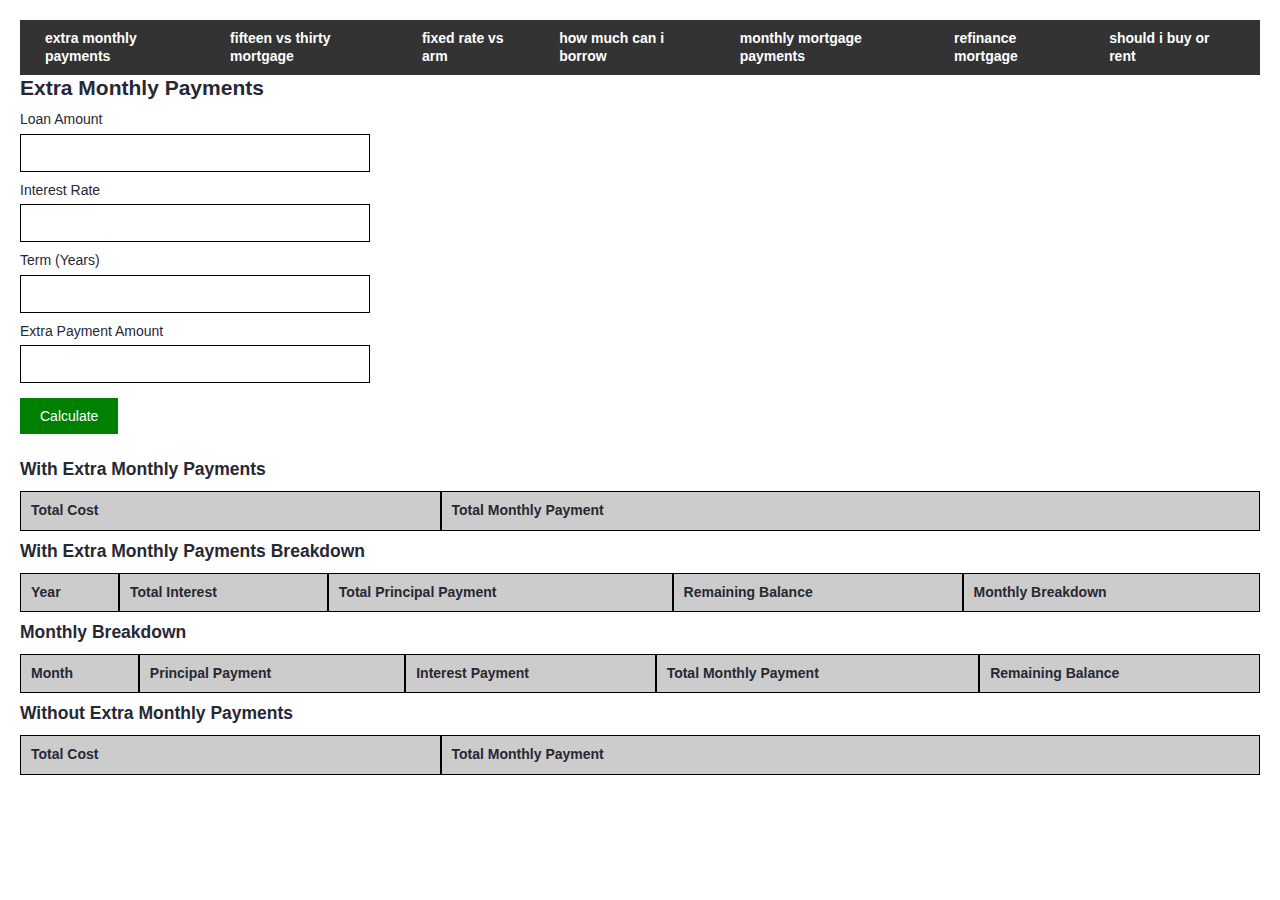
<file: extra-monthly-payments/index.html>
<!DOCTYPE html>
<html>
	<head>
		<meta charset="utf-8">
		<title>Monthly Mortgage with Extra Monthly Payments Calculator</title>
		<link rel="stylesheet" href="../styles.css" type="text/css">
		<script src="../mortgage-calculators.js"></script>
        <script
  src="https://code.jquery.com/jquery-2.2.4.min.js"
  integrity="sha256-BbhdlvQf/xTY9gja0Dq3HiwQF8LaCRTXxZKRutelT44="
  crossorigin="anonymous"></script>
		<script type="text/javascript">
		
			var results;
		
			function clearResults() {
				$(".form__error").html("");
				$('.table-1__tbody, .table-2__tbody, .table-3__tbody, .table-4__tbody').html("");
			};
		
			$(function(){
				$('body').on("click", ".js-ViewBreakdown", {}, function(e) {
					var thisYear = results.withExtraPayment.payments[$(this).data("id")];
					var monthlyBreakdown = thisYear.monthlyBreakdown;
					$('.table-3__tbody').empty();
					$.each(monthlyBreakdown,function(i,month){
						$('.table-3__tbody').append('<tr><td class="table__cell">'+(i+1)+'</td><td class="table__cell">'+month.interestPayment+'</td><td class="table__cell">'+month.principalPayment+'</td><td class="table__cell">'+month.monthlyPayment+'</td><td class="table__cell">'+month.balance+'</td></tr>');
					});
				}).on('submit', 'form', {}, function(e) {
					e.preventDefault();	
					// clear previous results
					clearResults();
					// get our inputs
					var rawInputs = $(this).serializeArray();
					// convert these to numbers and create our argument array
					var args = {};
					for(var i = 0; i < rawInputs.length; i++) {
						args[rawInputs[i].name] = parseFloat(rawInputs[i].value);
					}
					
					// run the mortgage calculator
					results = mortgageCalculators.monthlyMortgagePaymentsWithExtraPayments(args);
					if(results.error) {
						$(".form__error").html(results.error);
					} else {
						$('.table-1__tbody').html('<tr><td class="table__cell">'+results.withExtraPayment.totalCost+'</td><td class="table__cell">'+results.withExtraPayment.totalMonthlyPayment+'</td></tr>');
						$('.table-2__tbody').empty();
						$.each(results.withExtraPayment.payments,function(j,annualPayment){
							$('.table-2__tbody').append('<tr><td class="table__cell">'+ (j+1) +'</td><td class="table__cell">'+ annualPayment.annualInterestPayment+'</td><td class="table__cell">'+annualPayment.annualPrincipalPayment+'</td><td class="table__cell">'+annualPayment.balance+'</td><td class="table__cell"><button class="btn js-ViewBreakdown" data-id="'+j+'" type="button">View</button></td></tr>');
						});
						$('.table-4__tbody').html('<tr><td class="table__cell">'+results.withoutExtraPayment.totalCost+'</td><td class="table__cell">'+results.withoutExtraPayment.totalMonthlyPayment+'</td></tr>');
					}
				});
			});
		</script>
	</head>
	<body>
        <header>
            <nav>
                <ul>
                <li><a href="../extra-monthly-payments/index.html">extra monthly payments</a></li>
                <li><a href="../fifteen-vs-thirty-mortgage/index.html">fifteen vs thirty mortgage</a></li>
                <li><a href="../fixed-rate-vs-arm/index.html">fixed rate vs arm</a></li>
                <li><a href="../how-much-can-i-borrow/index.html">how much can i borrow</a></li>
                <li><a href="../monthly-mortgage-payments/index.html">monthly mortgage payments</a></li>
                <li><a href="../refinance-mortgage/index.html">refinance mortgage</a></li>
                <li><a href="../should-i-buy-or-rent/index.html">should i buy or rent</a></li>
                </ul>
            </nav>
        </header>
		<h1 class="headline">Extra Monthly Payments</h1>
		<form class="form">
			<div class="form__entry">
				<label class="form__entry-label" >Loan Amount</label>
				<input type="text" class="form__entry-field" name="loanAmount" id="loanAmount" >
			</div>
			<div class="form__entry">
				<label class="form__entry-label" >Interest Rate</label>
				<input type="text" class="form__entry-field" name="interestRate" id="interestRate">
			</div>
			<div class="form__entry">
				<label class="form__entry-label" >Term (Years)</label>
				<input type="text" class="form__entry-field" name="termInYears" id="termInYears">
			</div>
			<div class="form__entry">
				<label class="form__entry-label" >Extra Payment Amount</label>
				<input type="text" class="form__entry-field" name="extraPaymentAmount" id="extraPaymentAmount">
			</div>
			<div class="form__buttons">
				<button class="btn" type="submit">Calculate</button>
				<p class="form__error"></p>
			</div>
		</form>
		<div class="results">
			<h2 class="headline headline--results">With Extra Monthly Payments</h2>
			<table class="table table-1">
				<thead>
					<tr>
						<th class="table__header">Total Cost</th>
						<th class="table__header">Total Monthly Payment</th>
					</tr>
				</thead>
				<tbody class="table-1__tbody"></tbody>
			</table>
			
			<h2 class="headline headline--results">With Extra Monthly Payments Breakdown</h2>
			<table class="table table-2">
				<thead>
					<tr>
						<th class="table__header">Year</th>
						<th class="table__header">Total Interest</th>
						<th class="table__header">Total Principal Payment</th>
						<th class="table__header">Remaining Balance</th>
						<th class="table__header">Monthly Breakdown</th>
					</tr>
				</thead>
				<tbody class="table-2__tbody"></tbody>
			</table>
			
			<h2 class="headline headline--results">Monthly Breakdown</h2>
			<table class="table table-3">
				<thead>
					<tr>
						<th class="table__header">Month</th>
						<th class="table__header">Principal Payment</th>
						<th class="table__header">Interest Payment</th>
						<th class="table__header">Total Monthly Payment</th>
						<th class="table__header">Remaining Balance </th>
					</tr>
				</thead>
				<tbody class="table-3__tbody"></tbody>
			</table>
			
			<h2 class="headline headline--results">Without Extra Monthly Payments</h2>
			<table class="table table-4">
				<thead>
					<tr>
						<th class="table__header">Total Cost</th>
						<th class="table__header">Total Monthly Payment</th>
					</tr>
				</thead>
				<tbody class="table-4__tbody"></tbody>
			</table>
			
		</div>
	</body>
</html>
</file>
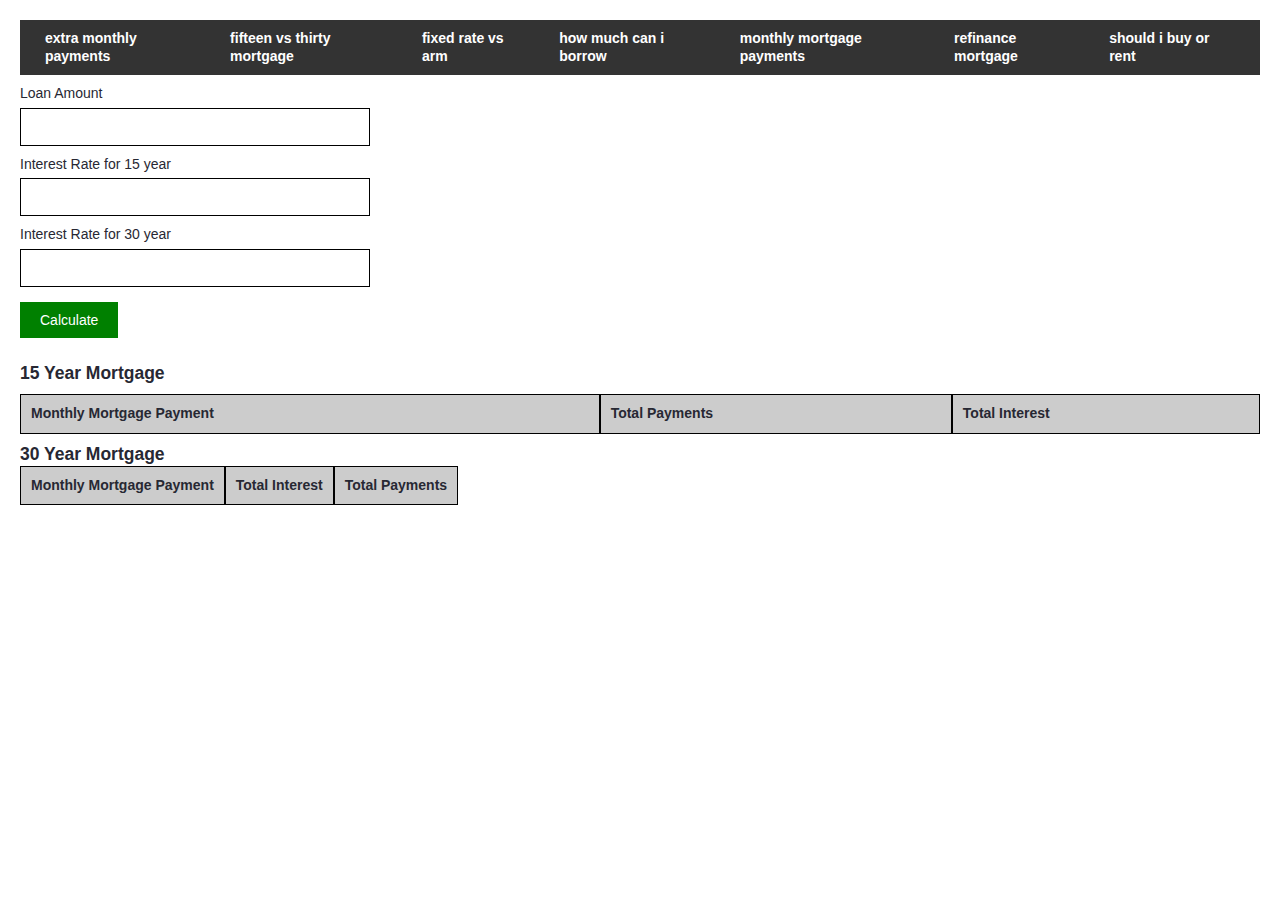
<file: fifteen-vs-thirty-mortgage/index.html>
<!DOCTYPE html>
<html>
	<head>
		<meta charset="utf-8">
		<title>Monthly Mortgage with Extra Monthly Payments Calculator</title>
		<link rel="stylesheet" href="../styles.css" type="text/css">
		<script src="../mortgage-calculators.js"></script>
		<script
  src="https://code.jquery.com/jquery-2.2.4.min.js"
  integrity="sha256-BbhdlvQf/xTY9gja0Dq3HiwQF8LaCRTXxZKRutelT44="
  crossorigin="anonymous"></script>
		<script type="text/javascript">
			var results;
		
			function clearResults() {
				$(".form__error").html("");
				$('.table-1__tbody, .table-2__tbody').html("");
			};
		
			$(function(){
				$('body').on('submit','form',{},function(e){
					e.preventDefault();	
					// clear previous results
					clearResults();
					// get our inputs
					var rawInputs = $(this).serializeArray();
					// convert these to numbers and create our argument array
					var args = {};
					for(var i = 0; i < rawInputs.length; i++) {
						args[rawInputs[i].name] = parseFloat(rawInputs[i].value);
					}
					// run the mortgage calculator
					results = mortgageCalculators.compareFifteenVsThirtyYearMortgages(args);
					if(results.error) {
						$(".form__error").html(results.error);
					} else {
						$('.table-1__tbody').html('<tr><td class="table__cell">'+results.fifteenYearMortgage.monthlyMortgagePayment+'</td><td class="table__cell">'+results.fifteenYearMortgage.totalInterest+'</td><td class="table__cell">'+results.fifteenYearMortgage.totalPayments+'</td></tr>');
						$('.table-2__tbody').html('<tr><td class="table__cell">'+results.thirtyYearMortgage.monthlyMortgagePayment+'</td><td class="table__cell">'+results.thirtyYearMortgage.totalInterest+'</td><td class="table__cell">'+results.thirtyYearMortgage.totalPayments+'</td></tr>');
					}
				});
			});
		</script>
	</head>
	<body>
        <header>
            <nav>
                <ul>
                <li><a href="../extra-monthly-payments/index.html">extra monthly payments</a></li>
                <li><a href="../fifteen-vs-thirty-mortgage/index.html">fifteen vs thirty mortgage</a></li>
                <li><a href="../fixed-rate-vs-arm/index.html">fixed rate vs arm</a></li>
                <li><a href="../how-much-can-i-borrow/index.html">how much can i borrow</a></li>
                <li><a href="../monthly-mortgage-payments/index.html">monthly mortgage payments</a></li>
                <li><a href="../refinance-mortgage/index.html">refinance mortgage</a></li>
                <li><a href="../should-i-buy-or-rent/index.html">should i buy or rent</a></li>
                </ul>
            </nav>
        </header>
		<form class="form">
			<div class="form__entry">
				<label class="form__entry-label" >Loan Amount</label>
				<input type="text" class="form__entry-field" name="loanAmount" id="loanAmount" >
			</div>
			<div class="form__entry">
				<label class="form__entry-label" >Interest Rate for 15 year</label>
				<input type="text" class="form__entry-field" name="interestRate1" id="interestRate1">
			</div>
			<div class="form__entry">
				<label class="form__entry-label" >Interest Rate for 30 year</label>
				<input type="text" class="form__entry-field" name="interestRate2" id="interestRate2">
			</div>
			<div class="form__buttons">
				<button class="btn" type="submit">Calculate</button>
				<p class="form__error"></p>
			</div>
		</form>
		<div class="results">
			<h2 class="headline headline--results">15 Year Mortgage</h2>
			<table class="table table-1">
				<thead>
					<tr>
						<th class="table__header">Monthly Mortgage Payment</th>
						<th class="table__header">Total Payments</th>
						<th class="table__header">Total Interest</th>
					</tr>
				</thead>
				<tbody class="table-1__tbody"></tbody>
			</table>
			<h2 class="headline headline--results">30 Year Mortgage</h2>
			<table class="table-2">
				<thead>
					<tr>
						<th class="table__header">Monthly Mortgage Payment</th>
						<th class="table__header">Total Interest</th>
						<th class="table__header">Total Payments</th>
					</tr>
				</thead>
				<tbody class="table-2__tbody"></tbody>
			</table>
		</div>
	</body>
</html>
</file>
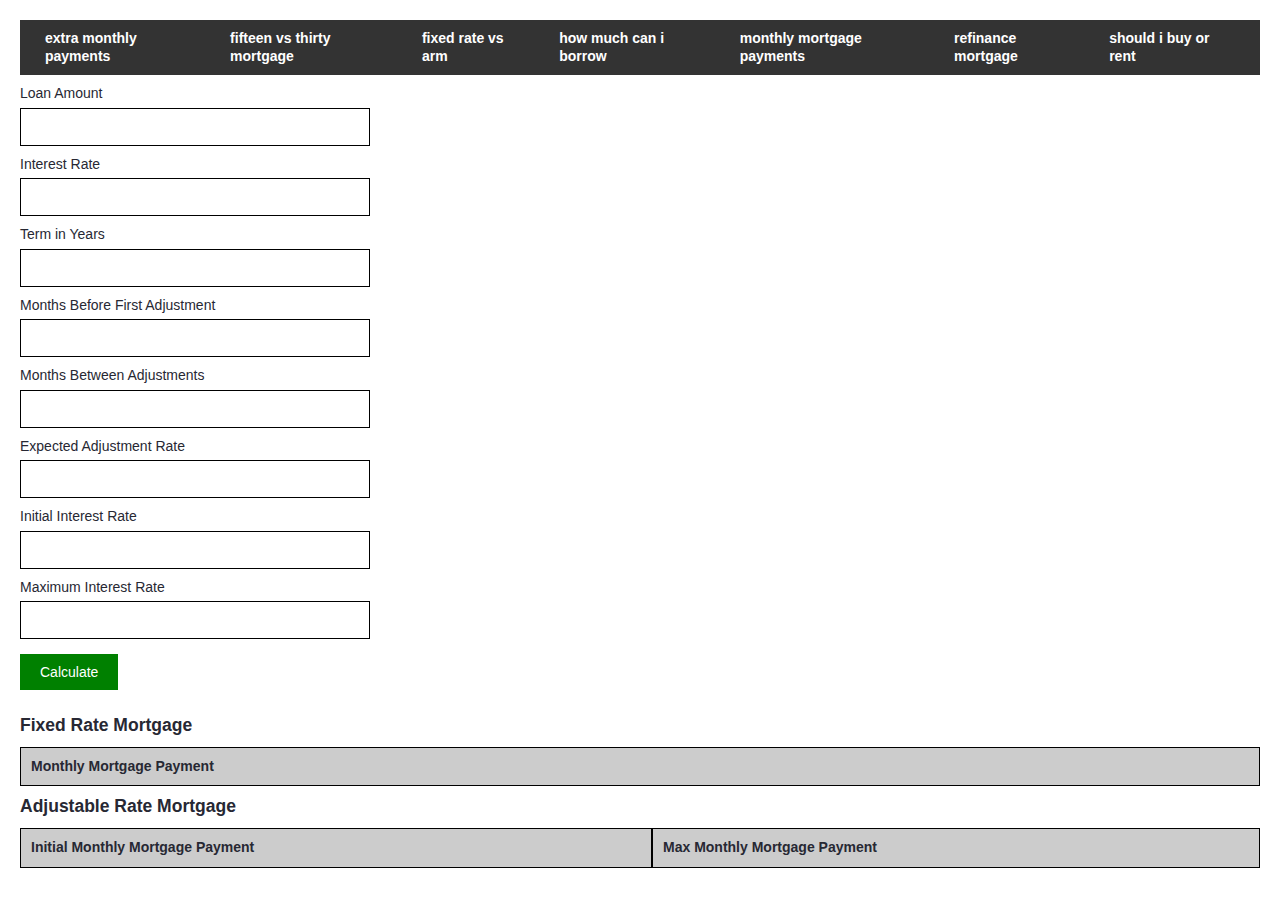
<file: fixed-rate-vs-arm/index.html>
<!DOCTYPE html>
<html>
	<head>
		<meta charset="utf-8">
		<title>Fixed Rate Vs Adjustable Rate Mortgage</title>
		<link rel="stylesheet" href="../styles.css" type="text/css">
		<script src="../mortgage-calculators.js"></script>
		<script
  src="https://code.jquery.com/jquery-2.2.4.min.js"
  integrity="sha256-BbhdlvQf/xTY9gja0Dq3HiwQF8LaCRTXxZKRutelT44="
  crossorigin="anonymous"></script>
		<script type="text/javascript">
			var results;
			
			function clearResults() {
				$(".form__error").html("");
				$('.table-1__tbody, .table-2__tbody').html("");
			};
		
			$(function(){
				$('body').on('submit','form',{},function(e){
					e.preventDefault();	
					// clear previous results
					clearResults();
					// get our inputs
					var rawInputs = $(this).serializeArray();
					// convert these to numbers and create our argument array
					var args = {};
					for(var i = 0; i < rawInputs.length; i++) {
						args[rawInputs[i].name] = parseFloat(rawInputs[i].value);
					}
					// run the mortgage calculator
					results = mortgageCalculators.comparefixedRateVsARM(args);
					if(results.error) {
						$(".form__error").html(results.error);
					} else {
						$('.table-1__tbody').html('<tr><td class="table__cell">'+results.fixedRate.monthlyMortgagePayment+'</td></tr>');
						$('.table-2__tbody').html('<tr><td class="table__cell">'+results.ARM.initialMonthlyMortgagePayment+'</td><td class="table__cell">'+results.ARM.maxMonthlyMortgagePayment+'</td></tr>');
					}
				});
			});
		</script>
	</head>
	<body>
        <header>
            <nav>
                <ul>
                <li><a href="../extra-monthly-payments/index.html">extra monthly payments</a></li>
                <li><a href="../fifteen-vs-thirty-mortgage/index.html">fifteen vs thirty mortgage</a></li>
                <li><a href="../fixed-rate-vs-arm/index.html">fixed rate vs arm</a></li>
                <li><a href="../how-much-can-i-borrow/index.html">how much can i borrow</a></li>
                <li><a href="../monthly-mortgage-payments/index.html">monthly mortgage payments</a></li>
                <li><a href="../refinance-mortgage/index.html">refinance mortgage</a></li>
                <li><a href="../should-i-buy-or-rent/index.html">should i buy or rent</a></li>
                </ul>
            </nav>
        </header>
		<form class="form">
			<div class="form__entry">
				<label class="form__entry-label" >Loan Amount</label>
				<input type="text" class="form__entry-field" name="loanAmount" id="loanAmount" >
			</div>
			<div class="form__entry">
				<label class="form__entry-label" >Interest Rate</label>
				<input type="text" class="form__entry-field" name="interestRate" id="interestRate">
			</div>
			<div class="form__entry">
				<label class="form__entry-label" >Term in Years</label>
				<input type="text" class="form__entry-field" name="termInYears" id="termInYears">
			</div>
			<div class="form__entry">
				<label class="form__entry-label" > Months Before First Adjustment </label>
				<input type="text" class="form__entry-field" name="monthsBeforeFirstAdjustment" id="monthsBeforeFirstAdjustment">
			</div>
			<div class="form__entry">
				<label class="form__entry-label" > Months Between Adjustments </label>
				<input type="text" class="form__entry-field" name="monthsBetweenAdjustments" id="monthsBetweenAdjustments">
			</div>
			<div class="form__entry">
				<label class="form__entry-label" >Expected Adjustment Rate</label>
				<input type="text" class="form__entry-field" name="expectedAdjustmentRate" id="expectedAdjustmentRate">
			</div>
			<div class="form__entry">
				<label class="form__entry-label" >Initial Interest Rate</label>
				<input type="text" class="form__entry-field" name="initialInterestRate" id="initialInterestRate">
			</div>
			<div class="form__entry">
				<label class="form__entry-label" >Maximum Interest Rate</label>
				<input type="text" class="form__entry-field" name="maximumInterestRate" id="maximumInterestRate">
			</div>
			<div class="form__buttons">
				<button class="btn" type="submit">Calculate</button>
				<p class="form__error"></p>
			</div>
		</form>
		<div class="results">
			<h2 class="headline headline--results">Fixed Rate Mortgage</h2>
			<table class="table table-1">
				<thead>
					<tr>
						<th class="table__header">Monthly Mortgage Payment</th>
					</tr>
				</thead>
				<tbody class="table-1__tbody"></tbody>
			</table>
			<h2 class="headline headline--results">Adjustable Rate Mortgage</h2>
			<table class="table table-2">
				<thead>
					<tr>
						<th class="table__header">Initial Monthly Mortgage Payment</th>
						<th class="table__header">Max Monthly Mortgage Payment</th>
					</tr>
				</thead>
				<tbody class="table-2__tbody"></tbody>
			</table>
			<p class="savings"></p>
		</div>
	</body>
</html>
</file>
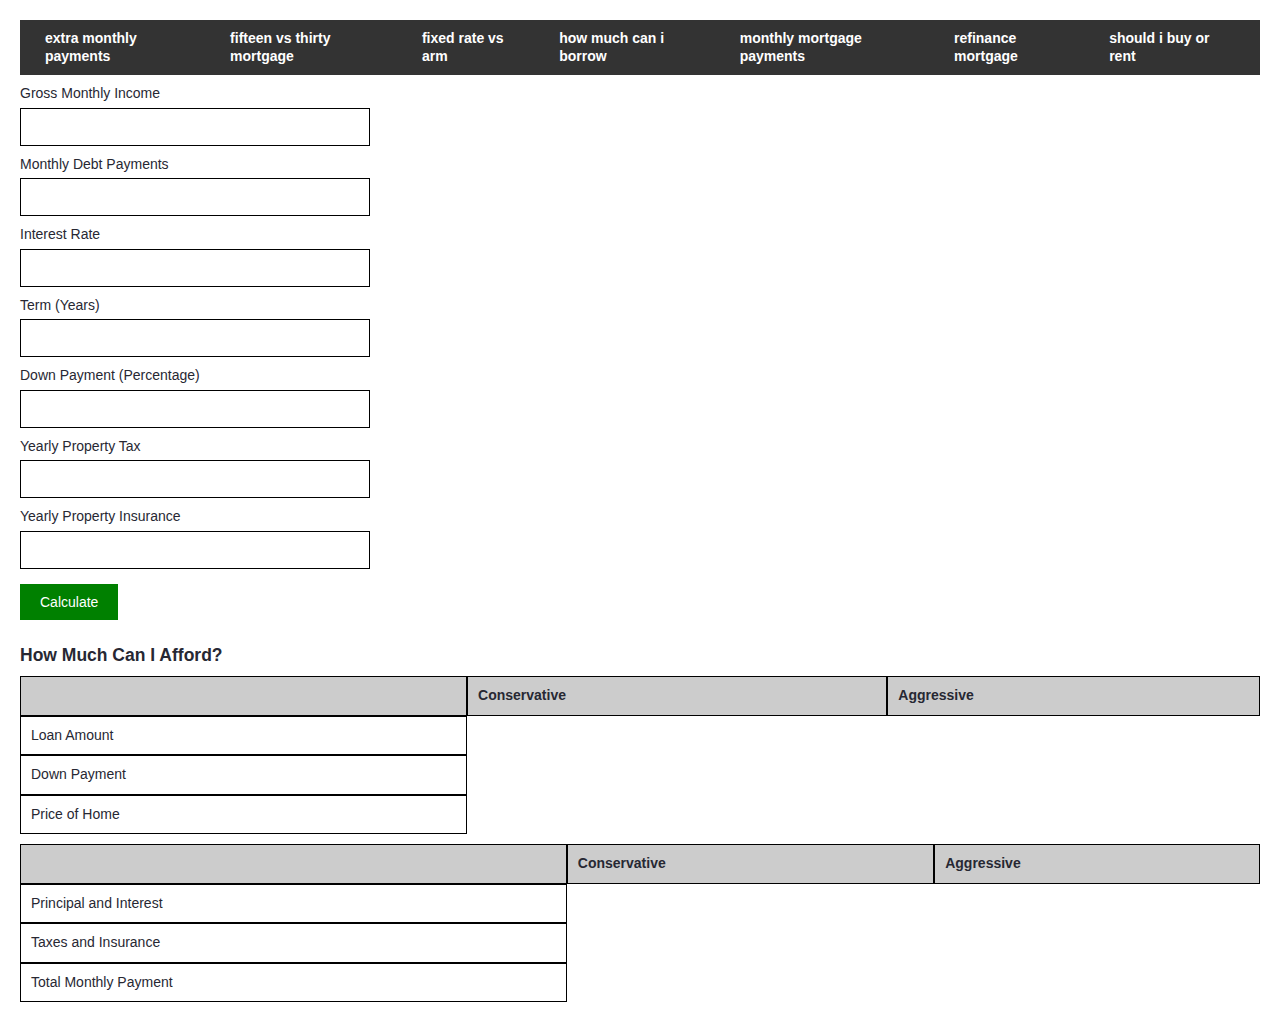
<file: how-much-can-i-borrow/index.html>
<!DOCTYPE html>
<html>
	<head>
		<meta charset="utf-8">
		<title>How much can I Borrow Calculator</title>
		<link rel="stylesheet" href="../styles.css" type="text/css">
		<script
  src="https://code.jquery.com/jquery-2.2.4.min.js"
  integrity="sha256-BbhdlvQf/xTY9gja0Dq3HiwQF8LaCRTXxZKRutelT44="
  crossorigin="anonymous"></script>
		<script src="../mortgage-calculators.js"></script>
		<script type="text/javascript">
			var results;
		
			function clearResults() {
				$(".form__error").html("");
				$('.js-loanAmount, .js-downPayment, .js-priceOfHome, .js-principalAndInterest, .js-taxesAndInsurance, .js-totalMonthlyPayment').html("");
			};
			
			$(function() {
				
				$('body').on('submit','form',{},function(e){
					e.preventDefault();	
					// clear previous results
					clearResults();
					// get our inputs
					var rawInputs = $(this).serializeArray();
					// convert these to numbers and create our argument array
					var args = {};
					for(var i = 0; i < rawInputs.length; i++) {
						args[rawInputs[i].name] = parseFloat(rawInputs[i].value);
					}
					// run the mortgage calculator
					results = mortgageCalculators.howMuchCanIBorrow(args);
					if(results.error) {
						$(".form__error").html(results.error);
					} else {
						$('.js-loanAmount').html('<td class="table__cell">Loan Amount</td><td class="table__cell">'+results.conservative.loanAmount+'</td><td class="table__cell">'+results.aggressive.loanAmount+'</td>');
						$('.js-downPayment').html('<td class="table__cell">Down Payment</td><td class="table__cell">'+results.conservative.downPayment+'</td><td class="table__cell">'+results.aggressive.downPayment+'</td>');
						$('.js-priceOfHome').html('<td class="table__cell">Price of Home</td><td class="table__cell">'+results.conservative.priceOfHome+'</td><td class="table__cell">'+results.aggressive.priceOfHome+'</td>');
						$('.js-principalAndInterest').html('<td class="table__cell">Principal and Interest</td><td class="table__cell">'+results.futureMonthlyPayment.conservative.principalAndInterest+'</td><td class="table__cell">'+results.futureMonthlyPayment.aggressive.principalAndInterest+'</td>');
						$('.js-taxesAndInsurance').html('<td class="table__cell">Taxes and Insurance</td><td class="table__cell">'+results.futureMonthlyPayment.conservative.taxesAndInsurance+'</td><td class="table__cell">'+results.futureMonthlyPayment.aggressive.taxesAndInsurance+'</td>');
						$('.js-totalMonthlyPayment').html('<td class="table__cell">Total Monthly Payment</td><td class="table__cell">'+results.futureMonthlyPayment.conservative.totalMonthlyPayment+'</td><td class="table__cell">'+results.futureMonthlyPayment.aggressive.totalMonthlyPayment+'</td>');
					}
				});
			});
		
		</script>
		
	</head>
	<body>
        <header>
            <nav>
                <ul>
                <li><a href="../extra-monthly-payments/index.html">extra monthly payments</a></li>
                <li><a href="../fifteen-vs-thirty-mortgage/index.html">fifteen vs thirty mortgage</a></li>
                <li><a href="../fixed-rate-vs-arm/index.html">fixed rate vs arm</a></li>
                <li><a href="../how-much-can-i-borrow/index.html">how much can i borrow</a></li>
                <li><a href="../monthly-mortgage-payments/index.html">monthly mortgage payments</a></li>
                <li><a href="../refinance-mortgage/index.html">refinance mortgage</a></li>
                <li><a href="../should-i-buy-or-rent/index.html">should i buy or rent</a></li>
                </ul>
            </nav>
        </header>
		<form class="form">
			<div class="form__entry">
				<label class="form__entry-label" >Gross Monthly Income</label>
				<input type="text" class="form__entry-field" name="grossMonthlyIncome" id="grossMonthlyIncome" >
			</div>
			<div class="form__entry">
				<label class="form__entry-label" >Monthly Debt Payments</label>
				<input type="text" class="form__entry-field" name="monthlyDebtPayment" id="monthlyDebtPayment" >
			</div>
			<div class="form__entry">
				<label class="form__entry-label" >Interest Rate</label>
				<input type="text" class="form__entry-field" name="interestRate" id="interestRate">
			</div>
			<div class="form__entry">
				<label class="form__entry-label" >Term (Years)</label>
				<input type="text" class="form__entry-field" name="termInYears" id="termInYears">
			</div>
			<div class="form__entry">
				<label class="form__entry-label" >Down Payment (Percentage)</label>
				<input type="text" class="form__entry-field" name="downPayment" id="downPayment">
			</div>
			<div class="form__entry">
				<label class="form__entry-label" >Yearly Property Tax</label>
				<input type="text" class="form__entry-field" name="yearlyPropertyTax" id="yearlyPropertyTax">
			</div>
			<div class="form__entry">
				<label class="form__entry-label" >Yearly Property Insurance</label>
				<input type="text" class="form__entry-field" name="yearlyPropertyInsurance" id="yearlyPropertyInsurance">
			</div>				
			<div class="form__buttons">
				<button class="btn" type="submit">Calculate</button>
				<p class="form__error"></p>
			</div>
		</form>
		<div class="results">
			<h2 class="headline headline--results">How Much Can I Afford?</h2>
			<table class="table table-1">
				<thead>
					<tr>
						<th class="table__header"></th>
						<th class="table__header">Conservative</th>
						<th class="table__header">Aggressive</th>
					</tr>
				</thead>
				<tbody class="table-1__tbody">
					<tr class="js-loanAmount"><td class="table__cell">Loan Amount</td></tr>
					<tr class="js-downPayment"><td class="table__cell">Down Payment<td></tr>
					<tr class="js-priceOfHome"><td class="table__cell">Price of Home</td></tr>
				</tbody>
			</table>
			<table class="table table-2">
				<thead>
					<tr>
						<th class="table__header"></th>
						<th class="table__header">Conservative</th>
						<th class="table__header">Aggressive</th>
					</tr>
				</thead>
				<tbody class="table-2__tbody">
					<tr class="js-principalAndInterest"><td class="table__cell">Principal and Interest</td></tr>
					<tr class="js-taxesAndInsurance"><td class="table__cell">Taxes and Insurance<td></tr>
					<tr class="js-totalMonthlyPayment"><td class="table__cell">Total Monthly Payment</td></tr>
				</tbody>
			</table>
		</div>
	</body>
</html>
</file>
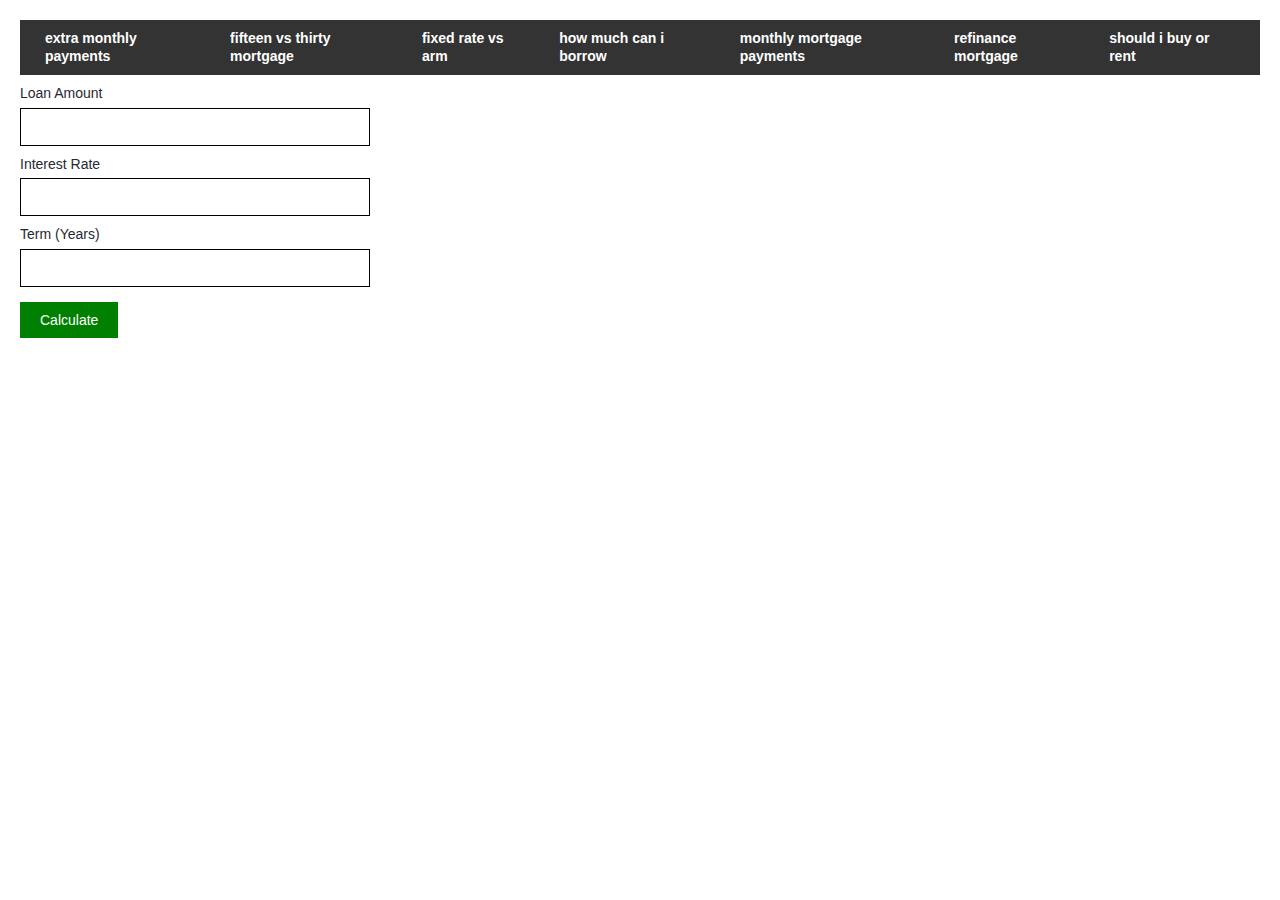
<file: monthly-mortgage-payments/index.html>
<!DOCTYPE html>
<html>
	<head>
		<meta charset="utf-8">
		<title>Monthly Mortgage Calculator</title>
		<link rel="stylesheet" href="../styles.css" type="text/css" >
		<script
  src="https://code.jquery.com/jquery-2.2.4.min.js"
  integrity="sha256-BbhdlvQf/xTY9gja0Dq3HiwQF8LaCRTXxZKRutelT44="
  crossorigin="anonymous"></script>
		<script src="../mortgage-calculators.js"></script>
		<script type="text/javascript">
			var results;
			
			function clearResults() {
				$(".form__error").html("");
				$('.results').html("");
			};
		
			$(function(){
				$('body').on('submit','form',{},function(e){
					e.preventDefault();	
					// clear previous results
					clearResults();
					// get our inputs
					var rawInputs = $(this).serializeArray();
					// convert these to numbers and create our argument array
					var args = {};
					for(var i = 0; i < rawInputs.length; i++) {
						args[rawInputs[i].name] = parseFloat(rawInputs[i].value);
					}
					// run the mortgage calculator
					results = mortgageCalculators.monthlyMortgagePayments(args);
					if(results.error) {
						$(".form__error").html(results.error);
					} else {
						$('.results').html('<p> Monthly mortgage payments of ' + results + '</p>')
					}
				});
			});
		</script>
	</head>
	<body>
        <header>
            <nav>
                <ul>
                <li><a href="../extra-monthly-payments/index.html">extra monthly payments</a></li>
                <li><a href="../fifteen-vs-thirty-mortgage/index.html">fifteen vs thirty mortgage</a></li>
                <li><a href="../fixed-rate-vs-arm/index.html">fixed rate vs arm</a></li>
                <li><a href="../how-much-can-i-borrow/index.html">how much can i borrow</a></li>
                <li><a href="../monthly-mortgage-payments/index.html">monthly mortgage payments</a></li>
                <li><a href="../refinance-mortgage/index.html">refinance mortgage</a></li>
                <li><a href="../should-i-buy-or-rent/index.html">should i buy or rent</a></li>
                </ul>
            </nav>
        </header>
		<form class="form">
			<div class="form__entry">
				<label class="form__entry-label" >Loan Amount</label>
				<input type="text" class="form__entry-field" name="loanAmount" id="loanAmount" >
			</div>
			<div class="form__entry">
				<label class="form__entry-label" >Interest Rate</label>
				<input type="text" class="form__entry-field" name="interestRate" id="interestRate">
			</div>
			<div class="form__entry">
				<label class="form__entry-label" >Term (Years)</label>
				<input type="text" class="form__entry-field" name="termInYears" id="termInYears">
			</div>
			<div class="form__buttons">
				<button class="btn" type="submit">Calculate</button>
				<p class="form__error"></p>
			</div>
		</form>
		<div class="results"></div>
	</body>
</html>
</file>
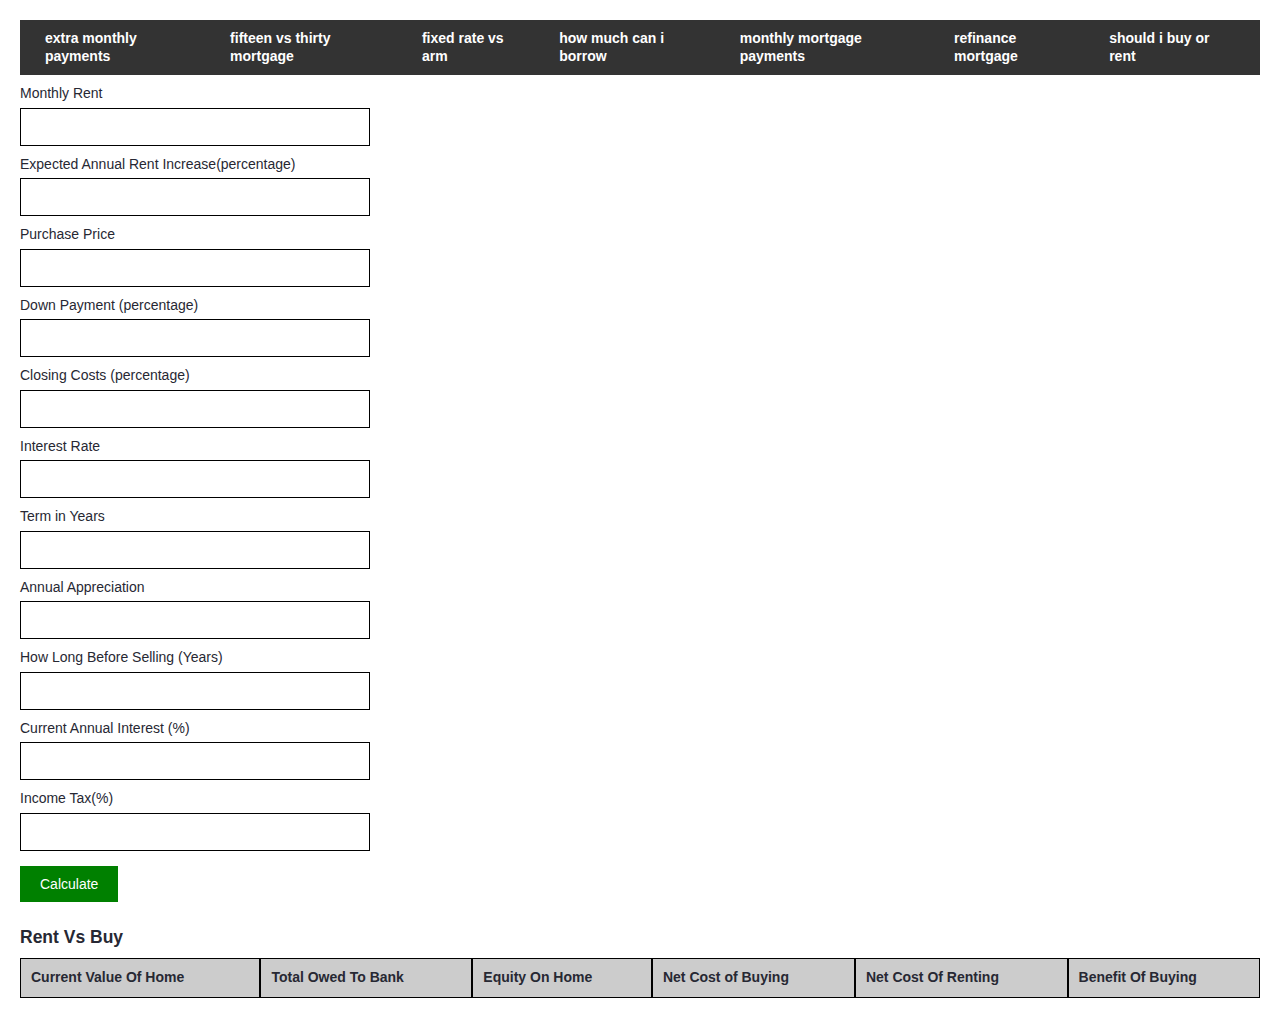
<file: should-i-buy-or-rent/index.html>
<!DOCTYPE html>
<html>
	<head>
		<meta charset="utf-8">
		<title>Should I Rent or Buy?</title>
		<link rel="stylesheet" href="../styles.css" type="text/css">
		<script src="../mortgage-calculators.js"></script>
		<script
  src="https://code.jquery.com/jquery-2.2.4.min.js"
  integrity="sha256-BbhdlvQf/xTY9gja0Dq3HiwQF8LaCRTXxZKRutelT44="
  crossorigin="anonymous"></script>
		<script type="text/javascript">
			
			var results;
			
			function clearResults() {
				$(".form__error").html("");
				$('.table-1__tbody').html("");
			};
		
			$(function(){
				$('body').on('submit','form',{},function(e){
					e.preventDefault();	
					// clear previous results
					clearResults();
					// get our inputs
					var rawInputs = $(this).serializeArray();
					// convert these to numbers and create our argument array
					var args = {};
					for(var i = 0; i < rawInputs.length; i++) {
						args[rawInputs[i].name] = parseFloat(rawInputs[i].value);
					}
					// run the mortgage calculator
					results = mortgageCalculators.compareBuyVsRent(args);
					if(results.error) {
						$(".form__error").html(results.error);
					} else {
						console.log(results);
						$('.table-1__tbody').html('<tr><td class="table__cell">'+results.currentValueOfHome+'</td><td class="table__cell">'+results.totalOwedToBank+'</td><td class="table__cell">'+results.equityOnHome+'</td><td class="table__cell">'+results.netCostOfBuying+'</td><td class="table__cell">'+results.netCostOfRenting+'</td><td class="table__cell">'+results.benefitOfBuying+'</td></tr>');
					}
				});
			});
		
		</script>
	</head>
	<body>
        <header>
            <nav>
                <ul>
                <li><a href="../extra-monthly-payments/index.html">extra monthly payments</a></li>
                <li><a href="../fifteen-vs-thirty-mortgage/index.html">fifteen vs thirty mortgage</a></li>
                <li><a href="../fixed-rate-vs-arm/index.html">fixed rate vs arm</a></li>
                <li><a href="../how-much-can-i-borrow/index.html">how much can i borrow</a></li>
                <li><a href="../monthly-mortgage-payments/index.html">monthly mortgage payments</a></li>
                <li><a href="../refinance-mortgage/index.html">refinance mortgage</a></li>
                <li><a href="../should-i-buy-or-rent/index.html">should i buy or rent</a></li>
                </ul>
            </nav>
        </header>
		<form class="form">
			<div class="form__entry">
				<label class="form__entry-label" >Monthly Rent</label>
				<input type="text" class="form__entry-field" name="monthlyRent" id="monthlyRent" >
			</div>
			<div class="form__entry">
				<label class="form__entry-label" >Expected Annual Rent Increase(percentage)</label>
				<input type="text" class="form__entry-field" name="expectedAnnualRentIncrease" id="expectedAnnualRentIncrease" >
			</div>
			<div class="form__entry">
				<label class="form__entry-label" >Purchase Price</label>
				<input type="text" class="form__entry-field" name="purchasePrice" id="purchasePrice" >
			</div>
			<div class="form__entry">
				<label class="form__entry-label" >Down Payment (percentage)</label>
				<input type="text" class="form__entry-field" name="downPayment" id="downPayment" >
			</div>
			<div class="form__entry">
				<label class="form__entry-label" >Closing Costs (percentage)</label>
				<input type="text" class="form__entry-field" name="closingCosts" id="closingCosts" >
			</div>
			<div class="form__entry">
				<label class="form__entry-label" >Interest Rate</label>
				<input type="text" class="form__entry-field" name="interestRate" id="interestRate">
			</div>
			<div class="form__entry">
				<label class="form__entry-label" >Term in Years</label>
				<input type="text" class="form__entry-field" name="termInYears" id="termInYears">
			</div>
			<div class="form__entry">
				<label class="form__entry-label" >Annual Appreciation</label>
				<input type="text" class="form__entry-field" name="annualAppreciation" id="annualAppreciation">
			</div>
			<div class="form__entry">
				<label class="form__entry-label" >How Long Before Selling (Years)</label>
				<input type="text" class="form__entry-field" name="howLongBeforeSelling" id="howLongBeforeSelling">
			</div>
			<div class="form__entry">
				<label class="form__entry-label" >Current Annual Interest (%)</label>
				<input type="text" class="form__entry-field" name="currentAnnualInterest" id="currentAnnualInterest">
			</div>
			<div class="form__entry">
				<label class="form__entry-label" >Income Tax(%)</label>
				<input type="text" class="form__entry-field" name="incomeTaxRate" id="incomeTaxRate">
			</div>
			<div class="form__buttons">
				<button class="btn" type="submit">Calculate</button>
				<p class="form__error"></p>
			</div>
		</form>
		<div class="results">
			<h2 class="headline headline--results">Rent Vs Buy</h2>
			<table class="table table-1">
				<thead>
					<tr>
						<th class="table__header">Current Value Of Home</th>
						<th class="table__header">Total Owed To Bank</th>
						<th class="table__header">Equity On Home</th>
						<th class="table__header">Net Cost of Buying</th>
						<th class="table__header">Net Cost Of Renting</th>
						<th class="table__header">Benefit Of Buying</th>
					</tr>
				</thead>
				<tbody class="table-1__tbody"></tbody>
			</table>
		</div>
	</body>
</html>
</file>
<file: styles.css>
/* Reset Styles */
*, *::after, *::before { margin: 0; padding: 0; border: 0; line-height: inherit; color: inherit; text-transform: inherit; font-weight: inherit; font-style: inherit; font-size: inherit; font-family: inherit; background-color: transparent; outline: none; 
	-webkit-tap-highlight-color: rgba(0,0,0,0);
	-moz-box-sizing: border-box;
	box-sizing: border-box;
	-moz-user-select: none;
    -webkit-user-select: none;
    -ms-user-select: none;
}
ol, ul { list-style: none; list-style-position: inside; }
table { border-collapse: separate; border-spacing: 0; }
caption, th, td { text-align: left; font-weight: inherit;}
blockquote::before, blockquote::after, q::before, q::after { content: ""; }
blockquote, q { quotes: "" ""; }
button { cursor: pointer; }
button:focus, button:active { outline:0; }
button::-moz-focus-inner, input[type="reset"]::-moz-focus-inner, input[type="button"]::-moz-focus-inner, input[type="submit"]::-moz-focus-inner { padding:0; border: 0; margin: 0; line-height: normal; }
header, footer, nav, article, section { display: block; }
:-ms-input-placeholder { color: inherit; opacity: .5; }
::-webkit-input-placeholder { color: inherit; opacity: .5; }
::-moz-placeholder { color: inherit; opacity: .5; }
input, textarea, select { background: none; margin: 0; padding: 0; line-height: 1; -moz-user-select: text; -webkit-user-select: text; -ms-user-select: text; }

/* Extra Small Devices, Phones */ 
@media only screen and (min-width : 480px) { }
/* Small Devices, Tablets */
@media only screen and (min-width : 768px) { }
/* Medium Devices, Desktops */
@media only screen and (min-width : 992px) { }
/* Large Devices, Wide Screens */
@media only screen and (min-width : 1200px) { }

/* Standard */
html { font-size: 14px; font-family: 'Open Sans', sans-serif; line-height:1.25; color:#272833;}
body { font-size: 100%; background:#efefef; background-color: #fff; margin: 0; padding: 20px; }
a, a:visited, a:active {}
a:hover {}

/* forms */
.form { width: 100%; max-width: 350px; }
.form__entry { margin: 10px 0 0; }
.form__entry-label { display: block; margin-bottom: 5px; }
.form__entry-field { display: block; width: 100%; line-height: normal; padding: 10px; margin: 0; border: 1px solid #000; }
.form__buttons { margin: 15px 0 0 0; }
.form__error { color: red; font-weight: bold; margin: 5px 0 0; }

/* tables */
.table { width: 100%; margin: 10px 0; }
.table__header { font-weight: bold; padding: 10px; text-align: left; border: 1px solid #000; background-color: #ccc; }
.table__cell { font-weight: normal; padding: 10px; text-align: left; border: 1px solid #000; background-color: #fff; }

/* headlines */
.headline { font-size: 1.5rem; font-weight: bold; }
.headline--results { font-size: 1.25rem;}

/* buttons */
.btn, .btn:visited, .btn:active { text-decoration: none; display: inline-block; padding: 10px 20px; text-align: center; line-height: normal; background-color: green; color: #fff; }
.btn:hover { text-decoration: underline; }

/* Result Section */
.results { margin: 25px 0 0; }

header {
    background-color: #333;
    padding: 10px;
  }

  nav {
    display: flex;
    justify-content: center; /* Align links to the right */
    align-items: center;
  }

  nav ul {
    list-style: none;
    margin: 0;
    padding: 0;
    display: flex;
  }

  nav li {
    margin: 0 15px;
  }

  nav a {
    text-decoration: none;
    color: white;
    font-weight: bold;
    transition: color 0.3s ease;
  }

  nav a:hover {
    color: #ffcc00; /* Change the color on hover */
  }
</file>
